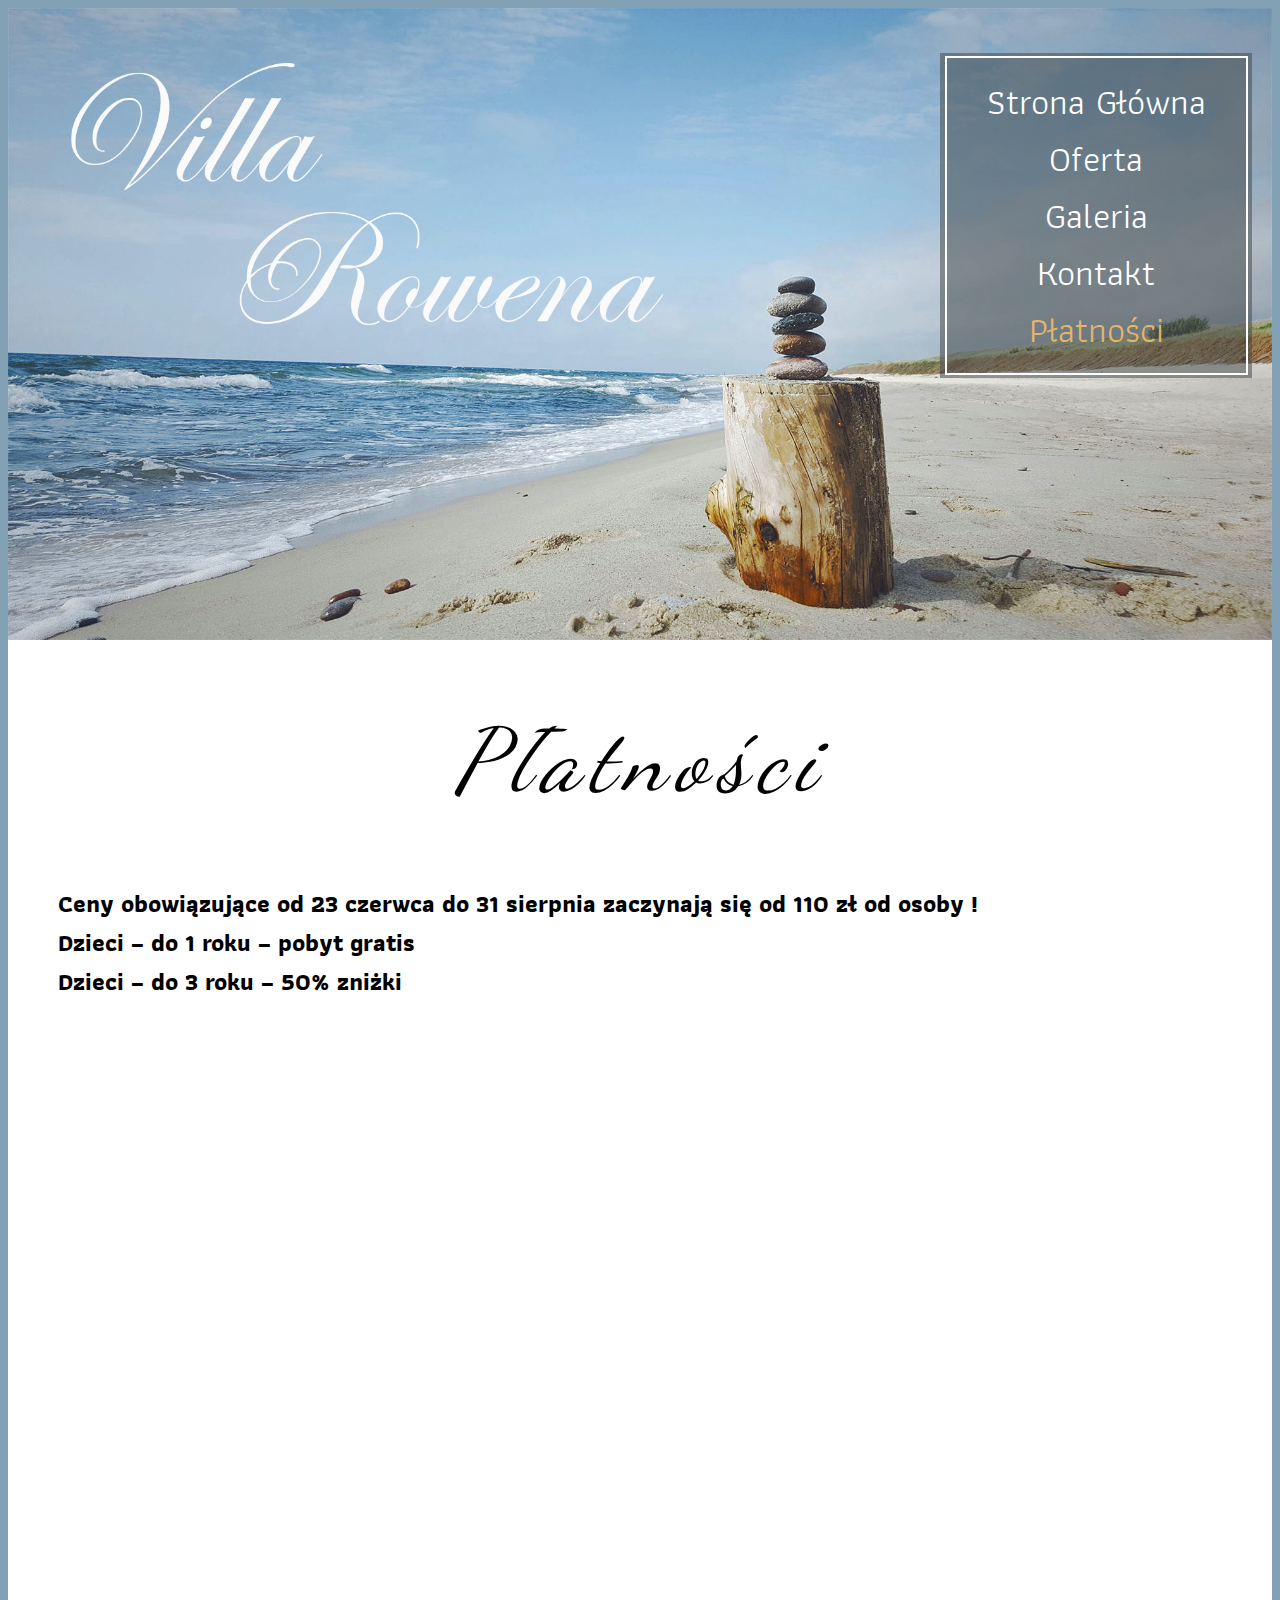
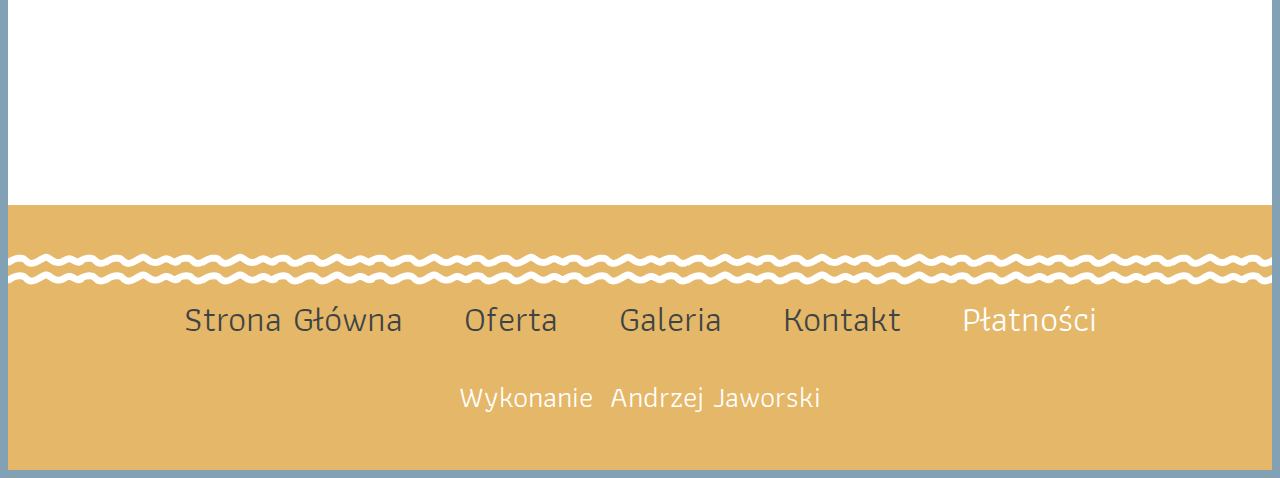
<file: info.html>
<!DOCTYPE html>
<html lang="pl-PL">
  <head>
    <meta charset="UTF-8" />
    <meta name="viewport" content="width=device-width, initial-scale=1.0" />
    <meta http-equiv="X-UA-Compatible" content="ie=edge" />

    <link rel="preconnect" href="https://fonts.googleapis.com" />
    <link rel="preconnect" href="https://fonts.gstatic.com" crossorigin />
    <link
      href="https://fonts.googleapis.com/css2?family=Give+You+Glory&display=swap"
      rel="stylesheet"
    />
    <link
      href="https://fonts.googleapis.com/css2?family=Dancing+Script&display=swap"
      rel="stylesheet"
    />
    <link
      href="https://fonts.googleapis.com/css2?family=Dancing+Script&display=swap"
      rel="stylesheet"
    />
    <link
      href="https://fonts.googleapis.com/css2?family=Athiti:wght@200;300;400;500;600;700&display=swap"
      rel="stylesheet"
    />
    <link
      rel="stylesheet"
      href="https://cdnjs.cloudflare.com/ajax/libs/font-awesome/4.7.0/css/font-awesome.min.css"
    />
    <!-- <link
      href="node_modules/material-icons/iconfont/material-icons.css"
      rel="stylesheet"
    /> -->
    <link rel="stylesheet" href="css/style.css" />
    <link
      href="https://api.mapbox.com/mapbox-gl-js/v2.1.1/mapbox-gl.css"
      rel="stylesheet"
    />
    <link rel="stylesheet" href="css/gallery.css" />
    <script src="https://api.mapbox.com/mapbox-gl-js/v2.3.0/mapbox-gl.js"></script>
    <title>Villa Rowena</title>
  </head>
  <body>
    <div class="wrapper">
      <header>
        <div class="header-background">
          <img class="header-img" src="img/header.jpg" />
        </div>
        <div class="header-left">
          <div class="logo"></div>
        </div>
        <div class="header-right">
          <div class="nav-wrapper">
            <nav class="top-nav">
              <ul>
                <li><a href="/">Strona Główna</a></li>
                <li><a href="/oferta.html">Oferta</a></li>
                <li><a href="/galeria.html">Galeria</a></li>
                <li><a href="/kontakt.html">Kontakt</a></li>
                <li><a href="/info.html" class="active">Płatności</a></li>
              </ul>
            </nav>
          </div>
        </div>
      </header>
      <div class="res-nav" id="myTopnav">
        <a href="/">Strona Głowna</a><a href="/oferta.html">Oferta</a
        ><a href="/galeria.html">Galeria</a><a href="/kontakt.html">Kontakt</a
        ><a href="/info.html">Płatności</a
        ><a class="icon-menu" href="#"><i class="fa fa-bars"></i></a>
      </div>
      <div id="after-load">
        <main>
          <h1>Płatności</h1>
          <section class="text">
            <p class="cena">
              <strong
                >Ceny obowiązujące od 23 czerwca do 31 sierpnia zaczynają się od
                110 zł od osoby !<br />
                Dzieci – do 1 roku – pobyt gratis<br />
                Dzieci – do 3 roku – 50% zniżki<br />
              </strong>
            </p>
          </section>
          <section class="text">
            <p class="u-intend">
              Do podanych cen należy doliczyć opłatę klimatyczną w wysokości
              2,80 zł/osobę (również dzieci) dla Urzędu Gminy (płatne gotówką w
              dniu przyjazdu).
            </p>
            <p class="u-intend">
              W dniu przyjazdu pobierana jest kaucja zwrotna w wysokości 250 zł,
              która podlega zwrotowi po odbiorze pokoju (sprawdzeniu stanu i
              wyposażenia pokoju) przez pracownika pensjonatu w dniu wyjazdu
              gości.
            </p>
            <p class="u-intend">
              Warunkiem całkowitej rezerwacji pobytu jest dokonanie wpłaty
              zadatku na wskazane konto w wysokości 30% całkowitej kwoty w
              terminie 2 dni od momentu wstępnej rezerwacji. Pozostałą część
              należności za pobyt należy uiścić w dniu przyjazdu – przed
              wydaniem przez pracownika pensjonatu klucza do pokoju.
            </p>
            <p class="u-intend">
              Z chwilą rezygnacji z pobytu w pensjonacie zadatek wpłacony jako
              wstępna rezerwacja ulega przepadkowi.<br />
              Formy płatonści dostępne w Pensjonacie:<br />
              gotówka/przelew tradycyjny/przelew na telefon.
            </p>
            <p>
              Wszelkie dodatkowe informacje uzyskacie Państwo pod wskazanym
              numerem telefonu.
            </p>
          </section>
          <section class="text oferta">
            <p class="welcome">
              Zapraszamy do kontaktu.<br />
              Małgosia<br />
              <a href="tel:609107799">609 107 799</a>
            </p>
          </section>
        </main>
        <footer>
          <nav class="footer-nav">
            <ul>
              <li><a href="/" class="link">Strona Główna</a></li>
              <li><a href="/oferta.html">Oferta</a></li>
              <li><a href="/galeria.html">Galeria</a></li>
              <li><a href="/kontakt.html">Kontakt</a></li>
              <li><a href="/info.html" class="active">Płatności</a></li>
            </ul>
          </nav>
          <div class="author">
            <span>Wykonanie &nbsp</span><span>Andrzej Jaworski</span>
          </div>
        </footer>
      </div>
    </div>
    <script src="js/res-menu.js"></script>
    <script src="js/load-img.js"></script>
    <script src="js/observer.js"></script>
  </body>
</html>
</file>
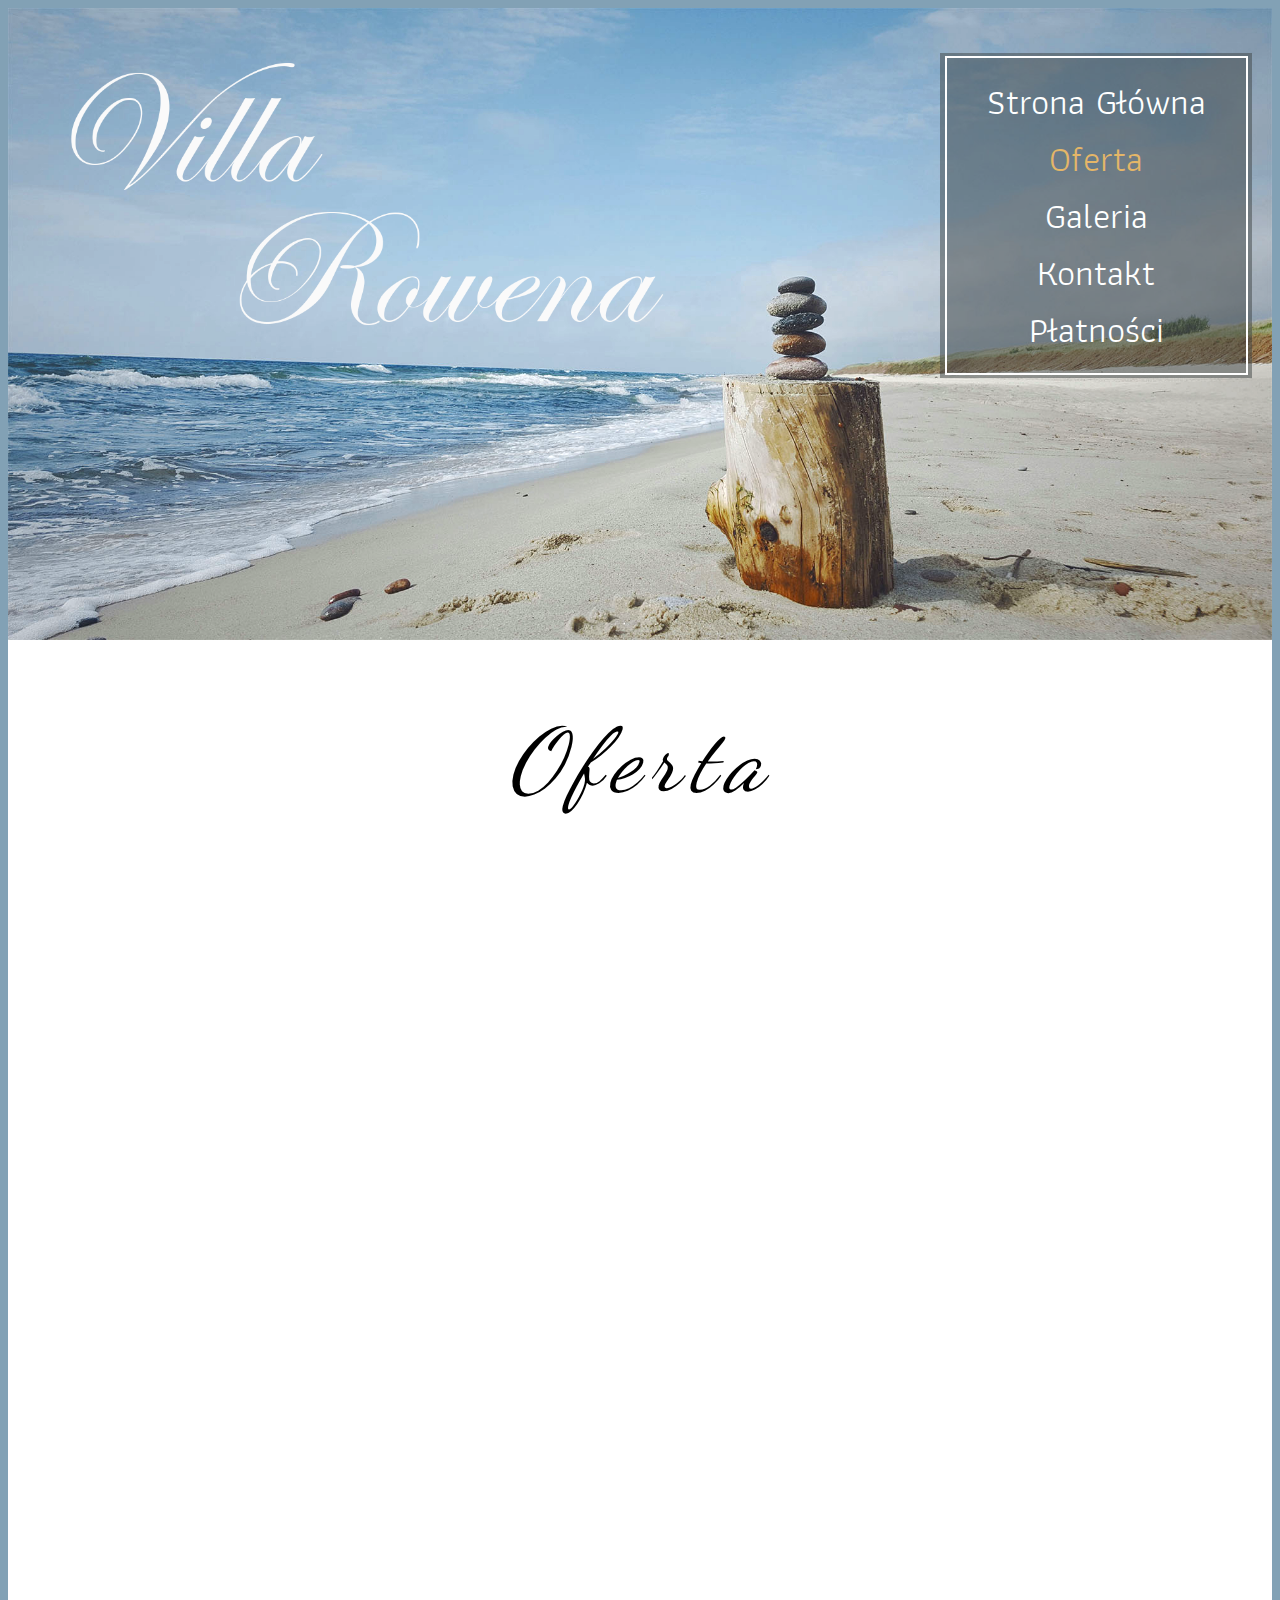
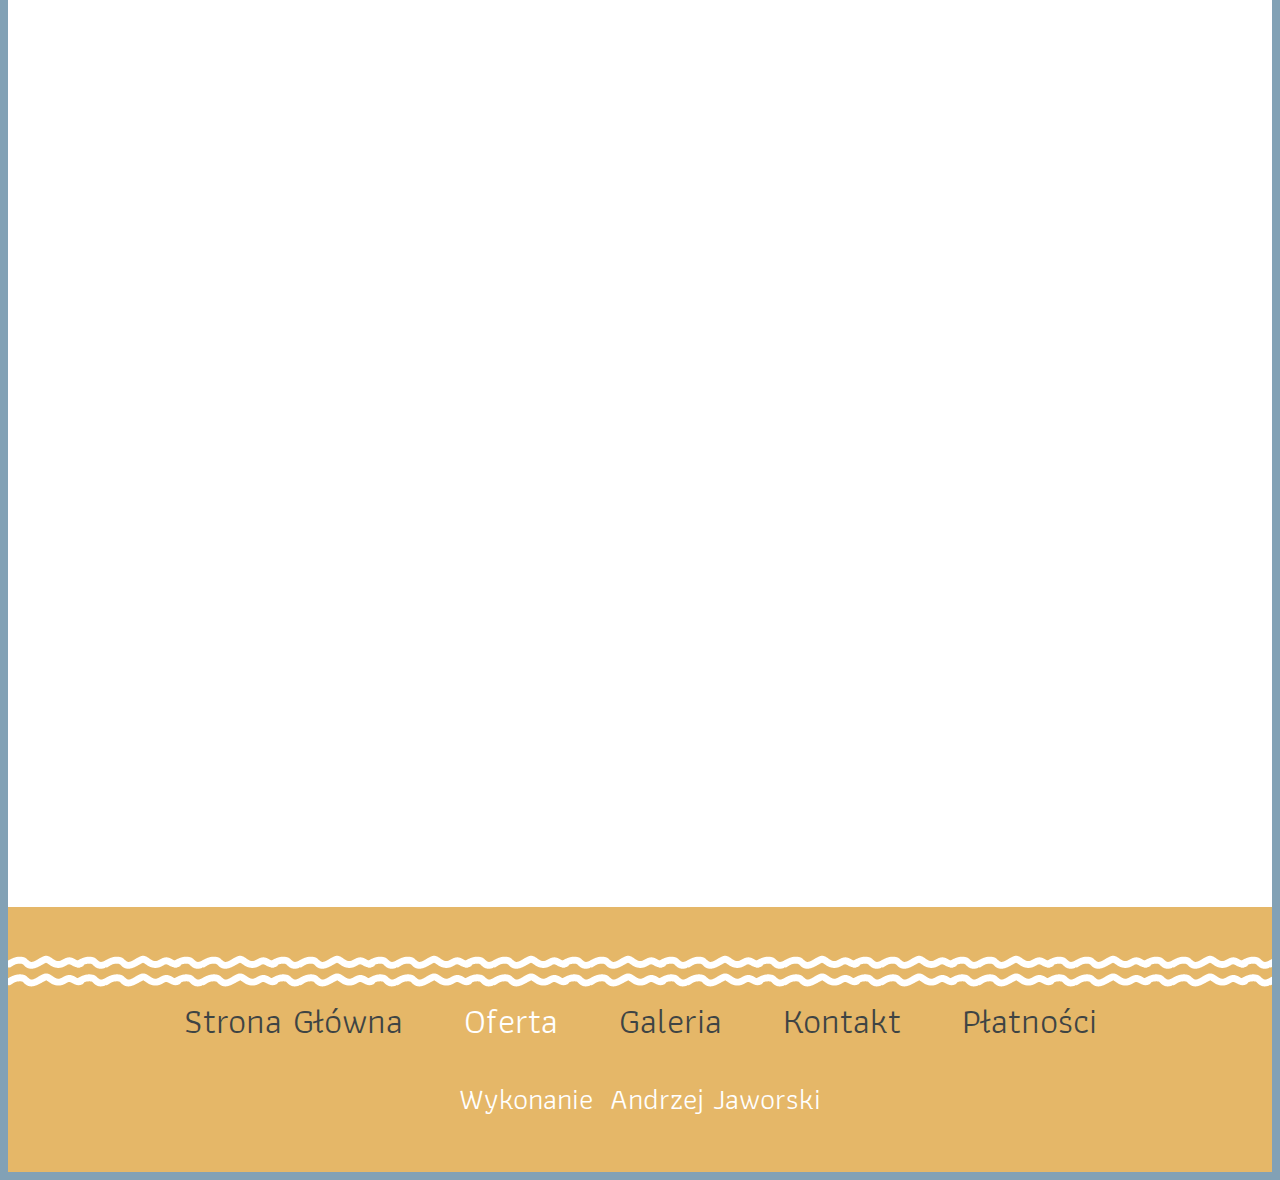
<file: oferta.html>
<!DOCTYPE html>
<html lang="pl-PL">
  <head>
    <meta charset="UTF-8" />
    <meta name="viewport" content="width=device-width, initial-scale=1.0" />
    <meta http-equiv="X-UA-Compatible" content="ie=edge" />

    <link rel="preconnect" href="https://fonts.googleapis.com" />
    <link rel="preconnect" href="https://fonts.gstatic.com" crossorigin />
    <link
      href="https://fonts.googleapis.com/css2?family=Give+You+Glory&display=swap"
      rel="stylesheet"
    />
    <link
      href="https://fonts.googleapis.com/css2?family=Dancing+Script&display=swap"
      rel="stylesheet"
    />
    <link
      href="https://fonts.googleapis.com/css2?family=Athiti:wght@200;300;400;500;600;700&display=swap"
      rel="stylesheet"
    />
    <link
      rel="stylesheet"
      href="https://cdnjs.cloudflare.com/ajax/libs/font-awesome/4.7.0/css/font-awesome.min.css"
    />
    <!-- <link
      href="node_modules/material-icons/iconfont/material-icons.css"
      rel="stylesheet"
    /> -->
    <link rel="stylesheet" href="css/style.css" />
    <link
      href="https://api.mapbox.com/mapbox-gl-js/v2.1.1/mapbox-gl.css"
      rel="stylesheet"
    />
    <link rel="stylesheet" href="css/gallery.css" />
    <script src="https://api.mapbox.com/mapbox-gl-js/v2.3.0/mapbox-gl.js"></script>
    <title>Villa Rowena</title>
  </head>
  <body>
    <div class="wrapper">
      <header>
        <div class="header-background">
          <img class="header-img" src="img/header.jpg" />
        </div>
        <div class="header-left">
          <div class="logo"></div>
        </div>
        <div class="header-right">
          <div class="nav-wrapper">
            <nav class="top-nav">
              <ul>
                <li><a href="/">Strona Główna</a></li>
                <li><a href="/oferta.html" class="active">Oferta</a></li>
                <li><a href="/galeria.html">Galeria</a></li>
                <li><a href="/kontakt.html">Kontakt</a></li>
                <li><a href="/info.html">Płatności</a></li>
              </ul>
            </nav>
          </div>
        </div>
      </header>
      <div class="res-nav" id="myTopnav">
        <a href="/">Strona Głowna</a><a href="/oferta.html">Oferta</a
        ><a href="/galeria.html">Galeria</a><a href="/kontakt.html">Kontakt</a
        ><a href="/info.html">Płatności</a
        ><a class="icon-menu" href="#"><i class="fa fa-bars"></i></a>
      </div>
      <div id="after-load">
        <main>
          <h1>Oferta</h1>
          <section class="text oferta">
            <p class="u-indent">
              Ceny w Pensjonacie Villa Rowena w sezonie letnim rozpoczynają się
              od <strong>90,00</strong> zł/osobę/noc.<br />
              <strong>Długi weekend czerwcowy</strong> – cena
              <strong>100,00</strong> zł/osobę/noc<br />
              <strong>Czerwiec od 1 do 7, 12 do 22</strong> – cena
              <strong>90,00</strong> zł/os./noc<br />
              Pobyt trwający <strong>10 nocy</strong> i więcej objęty
              <strong>rabatem!</strong><br />
              Dzieci – do 1 roku – pobyt gratis<br />
              Dzieci – do 3 roku – 50% zniżki<br />
            </p>
          </section>
          <section class="text oferta">
            <p>
              Dysponujemy pokojami 2 ,4 osobowymi oraz apartamentami typu
              studio.<br />
              Wyposażenie pokoi:
            </p>
            <ul>
              <li>
                aneks kuchenny: lodówka, pochłaniacz, czajnik, mikrofalówka,
                płyta indukcyjna, niezbędne naczynia i przybory kuchenne,
              </li>
              <li>łazienka z toaletą, prysznicem, umywalką, lustrem</li>
              <li>
                każdy pokój ma dostęp do tarasu bądź balkonu wyposażonego w
                stolik i krzesła
              </li>
              <li>stół z krzesłami</li>
              <li>szafki nocne z oświetleniem</li>
              <li>szafa</li>
              <li>garderoba</li>
              <li>telewizor LED 32 cale</li>
              <li>pościel</li>
              <li>ręczniki</li>
              <li>koce</li>
              <li>leżaki plażowe</li>
              <li>
                możliwość korzystania z rowerów, bezpłatnie dla naszych Gości,
                po wcześniejszym ustaleniu.
              </li>
              <li>
                na życzenie Gości do dyspozycji łóżeczka turystyczne, wanienki
                do kąpieli dla małych dzieci.
              </li>
              <li>
                możliwość skorzystania z pralki, żelazka oraz deski do prasowania.
              </li>
                            <li>
                możliwość skorzystania z grilla
              </li>
            </ul>
          </section>
          <section class="text oferta">
            <p>
              <span class="cena">Pokój 2 osobowy</span> – istnieje możliwość
              dostawki dla małego dziecka
            </p>
            <p>
              <span class="cena">Pokój 4 osobowy</span> - sofa dwuosobowa z
              funkcją spania. Łoże małżeńskie (na życzenie Gości rozłączmy
              łóżka)
            </p>
            <p>
              <span class="cena"
                >Apartament dwupokojowy, 4-osobowy typu studio</span
              >
              - sypialnia z łóżkiem dostosowanym dla dzieci oraz pokój z łożem
              małżeńskim
            </p>
            <p>
              <span class="cena"
                >Apartament dwupokojowy od 4 do 6 osób typu studio</span
              >
              - sypialnia z łożem małżeńskim, łóżkiem piętrowym, oraz pokój
              dzienny z sofą dwuosobową z funkcją spania.
            </p>
          </section>
          <section class="text oferta">
            <p class="u-indent">
              We wszystkich naszych apartamentach znajdują się kompleksowo
              wyposażone aneksy kuchenne oraz łazienki z wc, kabiną prysznicową
              ora umywalką.
              Istnieje możliwość skorzystania z pralki oraz suszarki.
              Zapewniamy <strong>bezpłatny</strong> parking samochodowy.
              Na terenie obiektu jest zjeżdżalnia dla dzieci wraz z
              huśtawkami.
              Rodzice/opiekunowie ponoszą całkowitą odpowiedzialność za
              bezpieczeństwo swoich dzieci/podopiecznych.
            </p>
            <p class="u-indent">
              <strong
                >Pobyt rozpoczyna się o godz. 16.00 a kończy o godz. 10.00
                ostatniego dnia pobytu. Wcześniejszy przyjazd do Pensjonatu
                wymaga wcześniejszego, telefonicznego ustalenia.</strong
              >
            </p>
            <p>
              Wszelkie dodatkowe informacje uzyskacie Państwo pod wskazanym
              numerem telefonu.
            </p>
          </section>
          <section class="text oferta">
            <p class="welcome">
              Zapraszamy do kontaktu.<br />
              Małgosia<br />
              <a href="tel:609107799">609 107 799</a>
            </p>
          </section>
        </main>
        <footer>
          <nav class="footer-nav">
            <ul>
              <li><a href="/">Strona Główna</a></li>
              <li><a href="/oferta.html" class="active">Oferta</a></li>
              <li><a href="/galeria.html">Galeria</a></li>
              <li><a href="/kontakt.html">Kontakt</a></li>
              <li><a href="/info.html">Płatności</a></li>
            </ul>
          </nav>
          <div class="author">
            <span>Wykonanie &nbsp</span><span>Andrzej Jaworski</span>
          </div>
        </footer>
      </div>
    </div>
    <script src="js/res-menu.js"></script>
    <script src="js/load-img.js"></script>
    <script src="js/observer.js"></script>
  </body>
</html>
</file>
<file: css/style.css>
html {
  font-size: 20px;
  font-family: "Athiti", sans-serif;
}
body {
  min-height: 101vh;
  background-color: #82a1b5;
}
header {
  position: relative;
  width: 100%;
}
nav ul {
  font-size: 2.8rem;
}
a {
  text-decoration: none;
}
#after-load {
  opacity: 0;
}
h1 {
    font-family: "Dancing Script", cursive;
    font-size: 4.4rem;
    text-align: center;
    font-weight: 300;
    font-style: italic;
    letter-spacing: 10px;
}
h2 {
  font-size: 2.4rem;
  font-family: "Give You Glory", cursive;
}

footer {
  margin-top: 70px;
  width: 100%;
  min-height: 265px;
  background-color: #e4b668;
  background-image: url("../img/footer.png");
  background-repeat: repeat-x;
}
.top-nav {
  position: relative;
  top: 0%;
  left: 0%;
  width: 98%;
  border: 2px solid #fff;
  margin: 0 auto;
}
.top-nav ul {
  padding: 0px;
  margin-block-start: 5%;
  margin-block-end: 5%;
  list-style-type: none;
  color: rgba(255, 255, 255, 1);
}
.top-nav ul li {
  text-align: center;
}
.top-nav ul li a {
  color: #fff;
}
.top-nav ul li a:hover {
  color: #d8cc34;
}
.top-nav ul li a.active {
  color: #e4b668;
}
.wrapper {
  max-width: 2000px;
  background-color: #fff;
  margin: 0 auto;
}
.header-background img {
  max-width: 100%;
  height: auto;
}
.header-img,
.panorama {
  filter: brightness(1.25);
}
.header-left {
  position: absolute;
  top: 0px;
  left: 0px;
  width: 52.5%;
  height: 100%;
}
.header-right {
  position: absolute;
  top: 0px;
  right: 0px;
  width: 26.25%;
  height: 100%;
}
.logo {
  position: absolute;
  top: 7%;
  right: 0%;
  width: 92%;
  height: auto;
  padding-top: 42%;
  display: block;
  background-size: cover;
  background-image: url(../img/logo1.png);
  background-repeat: no-repeat;
}
.nav-wrapper {
  position: relative;
  top: 7%;
  left: 0%;
  width: 92%;
  padding: 1%;
  background-color: rgba(62, 68, 68, 0.5);
}
.res-nav {
  display: none;
}

.text {
  opacity: 0;
}
.show-text {
  margin: 100px 300px;
  font-size: 1.5rem;
  text-align: justify;
  animation: showText 1s ease-out;
}
.villa-text {
  font-weight:bold;
  font-family: 'Dancing Script';
  font-size: 2.5rem;
letter-spacing: 4px;
}
.weekend-text {
  text-align: center;
  font-size: 2rem;
  animation: pulseText 4s infinite;
}
@keyframes pulseText {
  50% {
    transform: scale(1.07);
  }
}
@keyframes showText {
  0% {
    opacity: 0;
    transform: translateY(100px);
  }
  70% {
    transform: translateY(-10px);
  }
  100% {
    opacity: 1;
    transform: translateY(0);
  }
}
.panorama {
  background-image: url("../img/kolki3.jpg");
  max-width: 2000px;
  padding-top: 35%;
  background-position: center;
}
.cena {
  font-weight: 600;
}
.oferta {
  text-align: left !important;
}
.icons {
  display: grid;
  grid-template-columns: 1fr 1fr 1fr 1fr;
  grid-column-gap: 5px;
  background-color: #fff;
}
.icon {
  background-color: #e5b769;
  display: flex;
  justify-content: center;
  align-items: center;
  padding: 20px;
  font-size: 2.2rem;
  color: white;
  line-height: 1;
  font-weight: 500;
  cursor: pointer;
  transition: all 0.3s ease;
}
.material-icons {
  font-size: 130px;
}
.icon span {
  text-align: center;
}
.line {
  height: 25px;
  background-color: #e5b769;
}
.panorama img {
  max-width: 100%;
  height: auto;
}
#map {
  max-width: 100%;
  height: 600px;
}
.point {
  font-size: 0.9rem;
  cursor: pointer;
  margin: 0px 0px;
  padding: 5px 0px;
}
.panel-btn-1 {
  float: left;
  width: 50%;
  text-align: right;
  padding-right: 20px;
  box-sizing: border-box;
  border-right: 4px black solid;
  line-height: 1;
}
.panel-btn-2 {
  float: left;
  width: 50%;
  text-align: left;
  padding-left: 20px;
  box-sizing: border-box;
  line-height: 1;
}
.btn-5 {
  font-family: "Athiti", sans-serif;
  font-size: 1.2rem;
  text-transform: uppercase;
  text-decoration: none;
  letter-spacing: 0.15rem;
  font-weight: 500;
  padding: 1rem;
  padding-left: calc(5rem + 1rem);
  display: inline-block;
  position: relative;
  cursor: pointer;
  z-index: 0;
  transition: all 0.4s;
  border: solid 1px #000;
}
.btn-5__ico {
  font-size: calc(1.5rem * 1.5);
  position: absolute;
  left: calc(5rem / 2);
  transform: translateX(-50%);
  z-index: 1;
  color: #fff;
}
.btn-5:before {
  content: "";
  position: absolute;
  left: 0;
  top: 0;
  width: 5rem;
  height: 100%;
  z-index: 1;
  transition: all 0.4s;
}
.btn-5--orange {
  color: #3e4444;
  background-color: #fff;
}
.btn-5--orange:hover {
  background: #e4b668;
}
.btn-5--orange:active {
  transform: translateY(3px);
}
.btn-5--orange:hover:before {
  background-color: #b87a07;
}
.btn-5--orange:before {
  background-color: #e4b668;
}

.gallery-title h2 {
  margin: 0px auto;
  text-align: center;
  max-width: 500px;
  position: relative;
  padding: 50px 0px;
}
.gallery-title h2:before {
  content: "";
  display: block;
  width: 150px;
  height: 4px;
  background: #000;
  position: absolute;
  left: -20%;
  top: 50%;
}
.gallery-title h2:after {
  content: "";
  display: block;
  width: 150px;
  height: 4px;
  background: #000;
  position: absolute;
  right: -20%;
  top: 50%;
}

.sub-gallery {
  margin: 0px auto;
  max-width: 1400px;
  display: none;
}
.show {
  display: block;
}
.gallery-title > span {
  background: #fff;
}
.small {
  display: none;
}
.big {
  display: block;
}
.map-link {
  color: #000;
  text-decoration: none;
}
.footer-nav {
  text-align: center;
}
.footer-nav ul {
  margin-bottom: 0px;
  padding: 0px;
  display: inline-block;
}
.footer-nav ul li {
  display: inline-block;
  padding: 25px 25px;
}
.footer-nav ul li a {
  color: #3e4444;
}
.footer-nav ul li a:hover {
  color: #82a1b5;
}
.footer-nav ul li a.active {
  color: #fff;
}
.author {
  text-align: center;
  color: #fff;
  font-size: 2rem;
}
.author span {
  display: inline-block;
}
.gallery-phone {
  display: none;
}
.swiper-container {
  overflow-x: hidden;
  width: 100%;
  height: 100%;
}

.swiper-slide {
  text-align: center;
  font-size: 18px;
  background: #fff;

  /* Center slide text vertically */
  display: -webkit-box;
  display: -ms-flexbox;
  display: -webkit-flex;
  display: flex;
  -webkit-box-pack: center;
  -ms-flex-pack: center;
  -webkit-justify-content: center;
  justify-content: center;
  -webkit-box-align: center;
  -ms-flex-align: center;
  -webkit-align-items: center;
  align-items: center;
}
.swiper-slide div {
  --szerokosc: 100vw;
  width: var(--szerokosc);
  height: calc(var(--szerokosc) / 1.5);
  background-size: cover;
  background-position: center;
}
.slide-villa-1 {
  background-image: url(/img/villa/out/out1.JPG);
}
.slide-villa-2 {
  background-image: url(/img/villa/out/out2.jpg);
}
.slide-villa-3 {
  background-image: url(/img/villa/out/out3.jpg);
}
.slide-villa-4 {
  background-image: url(/img/villa/out/out4.jpg);
}
.slide-villa-5 {
  background-image: url(/img/villa/hall/hall1.jpg);
}
.slide-villa-6 {
  background-image: url(/img/villa/hall/hall2.jpg);
}
.slide-villa-7 {
  background-image: url(/img/villa/hall/hall3.jpg);
}
.slide-villa-8 {
  background-image: url(/img/villa/hall/hall4.jpg);
}
.slide-okolica-1 {
  background-image: url(/img/rowy/lot_ptaka1.jpg);
}
.slide-okolica-2 {
  background-image: url(/img/rowy/lot_ptaka2.jpg);
}
.slide-pokoje-1 {
  background-image: url(/img/villa/room/room1-2.JPG);
}
.slide-pokoje-2 {
  background-image: url(/img/villa/room/room2.JPG);
}
.slide-pokoje-3 {
  background-image: url(/img/villa/room/room3-2.JPG);
}
.slide-pokoje-4 {
  background-image: url(/img/villa/room/room4.JPG);
}
.slide-pokoje-5 {
  background-image: url(/img/villa/room/room5.jpg);
}
.slide-pokoje-6 {
  background-image: url(/img/villa/room/room6.jpg);
}
.slide-pokoje-s-1 {
  background-image: url(/img/villa/studio/studio1.JPG);
}
.slide-pokoje-s-2 {
  background-image: url(/img/villa/studio/studio2.JPG);
}
.slide-pokoje-s-3 {
  background-image: url(/img/villa/studio/studio3.JPG);
}
.slide-pokoje-s-4 {
  background-image: url(/img/villa/studio/studio4.JPG);
}
.slide-pokoje-s-5 {
  background-image: url(/img/villa/studio/studio5.jpg);
}
.slide-pokoje-s-6 {
  background-image: url(/img/villa/studio/studio6.jpg);
}
.slide-plaza-1 {
  background-image: url(/img/beach/beach1.jpg);
}
.slide-plaza-2 {
  background-image: url(/img/beach/beach2.jpg);
}
.slide-plaza-3 {
  background-image: url(/img/beach/beach3.jpg);
}
.slide-plaza-4 {
  background-image: url(/img/beach/beach4.jpg);
}
.slide-park-1 {
  background-image: url(/img/park/park1.jpg);
}
.slide-park-2 {
  background-image: url(/img/park/park2.jpg);
}
.slide-park-3 {
  background-image: url(/img/park/park3.jpg);
}
.slide-park-4 {
  background-image: url(/img/park/park4.jpg);
}
.slide-port-1 {
  background-image: url(/img/harbor/harbor1.jpg);
}
.slide-port-2 {
  background-image: url(/img/harbor/harbor2.jpg);
}
.slide-port-3 {
  background-image: url(/img/harbor/harbor3.jpg);
}
.slide-port-4 {
  background-image: url(/img/harbor/harbor4.jpg);
}

.u-center-text {
  text-align: center !important;
}
.u-indent {
  text-indent: 5rem;
  text-align: justify;
}
.u-margin-bottom-big {
  margin-bottom: 8rem !important;
}
@media only screen and (max-width: 56.25em) {
  .u-margin-bottom-big {
    margin-bottom: 5rem !important;
  }
}

.u-margin-bottom-medium {
  margin-bottom: 4rem !important;
}
@media only screen and (max-width: 56.25em) {
  .u-margin-bottom-medium {
    margin-bottom: 4rem !important;
  }
}

.u-margin-bottom-small {
  margin-bottom: 1.5rem !important;
}

.heading-1 {
  color: #fff;
  text-transform: uppercase;
  margin-bottom: 6rem;
  display: block;
  font-size: 6rem;
  font-weight: 400;
  letter-spacing: 3.5rem;
  text-align: center;
}
@media only screen and (max-width: 37.5em) {
  .heading-1 {
    letter-spacing: 1rem;
    font-size: 5rem;
  }
}

.heading-2 {
  font-size: 3.5rem;
  text-transform: uppercase;
  font-weight: 700;
  letter-spacing: 2px;
  text-align: center;
  padding: 5rem 0;
}
@media only screen and (max-width: 56.25em) {
  .heading-2 {
    font-size: 3rem;
  }
}
@media only screen and (max-width: 37.5em) {
  .heading-2 {
    font-size: 2.5rem;
  }
}

.heading-3 {
  font-size: 1.6rem;
  font-weight: 700;
  text-transform: uppercase;
}

.paragraph {
  font-size: 1.6rem;
}
.paragraph:not(:last-child) {
  margin-bottom: 3rem;
}

.sub-1,
.sub-1:link,
.sub-1:visited {
  font-family: "Athiti", sans-serif;
  font-size: 1.2rem;
  text-transform: uppercase;
  text-decoration: none;
  letter-spacing: 0.15rem;
  font-weight: 500;
  padding: 1rem;
  padding-left: calc(5rem + 1rem);
  display: inline-block;
  position: relative;
  cursor: pointer;
  z-index: 0;
  transition: all 0.4s;
  border: solid 1px #000;
}

.sub-1__ico {
  font-size: calc(1.5rem * 1.5);
  position: absolute;
  left: calc(5rem / 2 - 1.5rem * 0.75);
  z-index: 1;
  color: #fff;
}

.sub-1__ico--wait {
  -webkit-animation: 2s rotate linear infinite;
  animation: 2s rotate linear infinite;
}

@keyframes rotate {
  0% {
    -webkit-transform: rotate(0deg);
    transform: rotate(0deg);
  }
  100% {
    -webkit-transform: rotate(360deg);
    transform: rotate(360deg);
  }
}

.sub-1:before {
  content: "";
  position: absolute;
  left: 0;
  top: 0;
  width: 5rem;
  height: 100%;
  z-index: 1;
  transition: all 0.4s;
}

.sub-1--orange {
  color: #3e4444;
  background-color: #fff;
}

.sub-1--orange:hover {
  background: #e4b668;
}

.sub-1--orange:active {
  transform: translateY(3px);
}

.sub-1--orange:hover:before {
  background-color: #b87a07;
}

.sub-1--orange:before {
  background-color: #e4b668;
}

.form-2 {
  width: 50%;
  padding: 6rem;
  margin: 0 auto;
  background-color: #fff;
  color: #111;
}
@media only screen and (max-width: 75em) {
  .form-2 {
    width: 65%;
  }
}
@media only screen and (max-width: 56.25em) {
  .form-2 {
    width: 100%;
    padding: 0rem;
  }
}
.form-2__group:not(:last-child) {
  margin-bottom: 2rem;
}
.form-2__input,
.form-2__textarea {
  box-sizing: border-box;
  font-family: inherit;
  font-size: 1.2rem;
  color: inherit;
  padding: 1rem 1rem;
  border-radius: 0px;
  background-color: rgba(255, 255, 255, 0.5);
  border: solid 1px;
  display: block;
  width: 100%;
}
.form-2__input:focus,
.form-2__textarea:focus {
  outline: none;
  box-shadow: 0 1rem 2rem rgba(17, 17, 17, 0.1);
}
.form-2__input::-webkit-input-placeholder,
.form-2__textarea::-webkit-input-placeholder {
  color: #777;
}
.form-2__textarea {
  height: 250px;
}
.form-2__label {
  margin-top: 0.7rem;
  display: block;
}
@media screen and (max-width: 1500px) {
  nav ul {
    font-size: 1.8rem;
  }
  .author {
    font-size: 1.5rem;
  }
  .footer-nav ul {
    margin-top: 60px;
    margin-bottom: 0px;
  }
  .show-text {
    margin: 70px 50px;
    font-size: 1.2rem;
  }
  .villa-text {
    font-weight:bold;
    font-family: 'Dancing Script';
    font-size: 2rem;
  letter-spacing: 3px;
  }
  .btn-5 {
    padding-left: 5rem;
  }
  .btn-5__ico {
    font-size: calc(1.2rem * 1.5);
    left: 2rem;
  }
  .btn-5:before {
    width: 4rem;
  }
}
@media screen and (max-width: 1000px) {
  .show-text {
    margin: 50px 30px;
    font-size: 1.2rem;
  }
  .header-left {
    display: none;
  }
  .header-right {
    display: none;
  }
  .header-background {
    background-image: url(../img/logo6.jpg);
    padding-top: 50%;
    background-size: cover;
    background-repeat: no-repeat;
  }
  .header-background img {
    display: none;
  }
  .icon {
    font-size: 1.5rem;
  }
  .material-icons {
    font-size: 100px;
  }

  /* RESPONSIVE MENU */
  .res-nav {
    display: block;
    overflow: hidden;
    background-color: #82a1b5;
    font-size: 1.5rem;
  }

  .res-nav a {
    float: left;
    display: block;
    color: #f2f2f2;
    text-align: center;
    padding: 14px 16px;
    text-decoration: none;
  }

  .res-nav a:hover {
    background-color: #fed4e7;
    color: black;
  }

  .res-nav a.active {
    background-color: #e5b769;
    color: #fff;
  }

  .res-nav .icon-menu {
    display: none;
  }
}

@media screen and (max-width: 910px) {
  .gallery-map {
    display: none;
  }
  .footer-nav ul {
    margin-top: 75px;
  }
  .footer-nav ul li {
    padding: 5px 25px;
  }
}

@media screen and (max-width: 740px) {
  .btn-5 {
    display: none;
  }
  .gallery-title h2 {
    font-size: 3rem;
    padding: 20px 0px;
  }
  .panel-btn,
  .panel-btn-1,
  .panel-btn-2 {
    font-size: 2rem;
  }
  .gallery-title h2:before {
    display: none;
  }
  .gallery-title h2:after {
    display: none;
  }
  .icon {
    font-size: 1rem;
  }
  .material-icons {
    font-size: 50px;
  }

  .res-nav a:not(:first-child) {
    display: none;
  }
  .res-nav a.icon-menu {
    float: right;
    display: block;
  }

  .res-nav.responsive {
    position: relative;
  }
  .res-nav.responsive .icon-menu {
    position: absolute;
    right: 0;
    top: 0;
  }
  .res-nav.responsive a {
    float: none;
    display: block;
    text-align: left;
  }
  .panorama {
    padding-top: 100%;
  }
  .gallery-desktop {
    display: none;
  }
  .gallery-phone {
    display: block;
  }
  .gallery-title h2 {
    padding-top: 60px;
  }
}

@media screen and (max-width: 500px) {
  .form-2__input,
  .form-2__textarea {
    font-size: 1rem;
    padding: 0.75rem 0.75rem;
  }
  .gallery-title h2 {
    font-size: 1.6rem;
    padding: 20px 0px;
  }
  .panel-btn,
  .panel-btn-1,
  .panel-btn-2 {
    font-size: 1.6rem;
  }
  .show-text {
    margin: 30px 20px;
    font-size: 1rem;
  }
  .villa-text {
    font-weight:bold;
    font-family: 'Dancing Script';
    font-size: 1.5rem;
  letter-spacing: 2px;
  }
  .sub-gallery {
    width: 100%;
  }
  h1 {
    font-size: 1.6rem;
  }
  .weekend-text {
    font-size: 1.2rem;
  }
  .weekend1 {
    color: #4b71db;
  }
  .weekend2 {
    color: #e5b769;
  }
  .weekend3 {
    color: #4b71db;
  }
  .icons {
    display: none;
  }
  .small {
    display: block;
    font-family: "Athiti";
    text-align: center;
  }
  .show2 {
    display: block;
  }
  .big {
    display: none;
  }
  #map {
    height: 400px;
  }
  .gallery-title h2 {
    padding-top: 60px;
  }
}

@media screen and (max-width: 300px) {
  .gallery {
    display: none;
  }
}

/* SUBPAGES */
.gallery-panel {
  text-align: center;
}
.gallery-panel span {
  font-size: 4rem;
}
.gallery-panel h2 {
  font-family: "Athiti", sans-serif;
  display: inline-block;
  cursor: pointer;
}
.gallery-panel h2:hover {
  color: #d8cc34;
}
.welcome {
  font-family: "Dancing Script", cursive;
  font-size: 2.4rem;
  line-height: 1.5;
  letter-spacing: 5px;
}
.welcome a {
  color: #000;
  font-size: 2rem;
}
</file>
<file: css/gallery.css>
/* GALLERY ITEMS */
.fg-gallery:after {
  content: "";
  display: block;
  clear: both;
}
.gallery-items {
  cursor: pointer;
  float: left;
  overflow: hidden;
  height: 220px;
  width: 32%;
  margin-right: 2%;
  margin-bottom: 2%;
  box-sizing: border-box;
}
/* GALLERY COLUMNS */
.cols-2 .gallery-items {
  width: 49%;
}
.cols-2 .gallery-items:nth-child(2n) {
  margin-right: 0;
}

.cols-3 .gallery-items {
  width: calc(96% / 3);
}
.cols-3 .gallery-items:nth-child(3n) {
  margin-right: 0;
}

.cols-4 .gallery-items {
  width: calc(94% / 4);
}
.cols-4 .gallery-items:nth-child(4n) {
  margin-right: 0;
}

.cols-5 .gallery-items {
  width: calc(92% / 5);
}
.cols-5 .gallery-items:nth-child(5n) {
  margin-right: 0;
}

.cols-6 .gallery-items {
  width: calc(90% / 6);
}
.cols-6 .gallery-items:nth-child(6n) {
  margin-right: 0;
}

.body-cover {
  display: -webkit-box;
  display: -ms-flexbox;
  display: flex;
  -webkit-box-pack: center;
  -ms-flex-pack: center;
  justify-content: center;
  -webkit-box-align: center;
  -ms-flex-align: center;
  align-items: center;
  opacity: 0;
  visibility: hidden;
  position: fixed;
  top: 0;
  left: 0;
  bottom: 0;
  right: 0;
  -webkit-transition: all 0.2s ease;
  transition: all 0.2s ease;
}
.body-cover.active {
  opacity: 1;
  visibility: visible;
  z-index: 9999;
  background-color: rgba(0, 0, 0, 0.7);
}

.body-cover.active img {
  -webkit-transform: scale(1.05);
  transform: scale(1.05);
  opacity: 0;
  visibility: hidden;
  -webkit-animation: scale 0.3s 0.3s ease forwards;
  animation: scale 0.3s 0.3s ease forwards;
  box-shadow: 0 0 180px 0 rgb(24, 24, 24);
  border-radius: 5px;
}
@-webkit-keyframes scale {
  to {
    opacity: 1;
    visibility: visible;
    -webkit-transform: scale(1);
    transform: scale(1);
  }
}
@keyframes scale {
  to {
    opacity: 1;
    visibility: visible;
    -webkit-transform: scale(1);
    transform: scale(1);
  }
}

/* arrows */
.gallery-arrow {
  position: fixed;
  top: 47%;
  width: 30px;
  height: 30px;
  z-index: 9999;
  cursor: pointer;
}
.gallery-arrow > svg {
  fill: #fff;
  -webkit-transition: all 0.2s ease;
  transition: all 0.2s ease;
  -webkit-transform: scale(1);
  transform: scale(1);
}
.gallery-arrow:active svg {
  -webkit-transition-duration: 0s;
  transition-duration: 0s;
  -webkit-transform: scale(0.9);
  transform: scale(0.9);
}
.next-btn {
  right: 25px;
}
.prev-btn {
  left: 25px;
}
/* close button */
.close-btn {
  position: fixed;
  display: -webkit-box;
  display: -ms-flexbox;
  display: flex;
  -webkit-box-pack: center;
  -ms-flex-pack: center;
  justify-content: center;
  -webkit-box-align: center;
  -ms-flex-align: center;
  align-items: center;
  top: 0;
  right: 0;
  width: 75px;
  height: 75px;
  z-index: 9999;
  cursor: pointer;
}
.close-btn svg {
  fill: #fff;
  width: 15px;
  height: 15px;
  -webkit-transition: all 0.5s ease;
  transition: all 0.5s ease;
  -webkit-transform: rotateZ(0deg);
  transform: rotateZ(0deg);
}
.close-btn:hover svg {
  -webkit-transform: rotateZ(180deg);
  transform: rotateZ(180deg);
}
</file>
